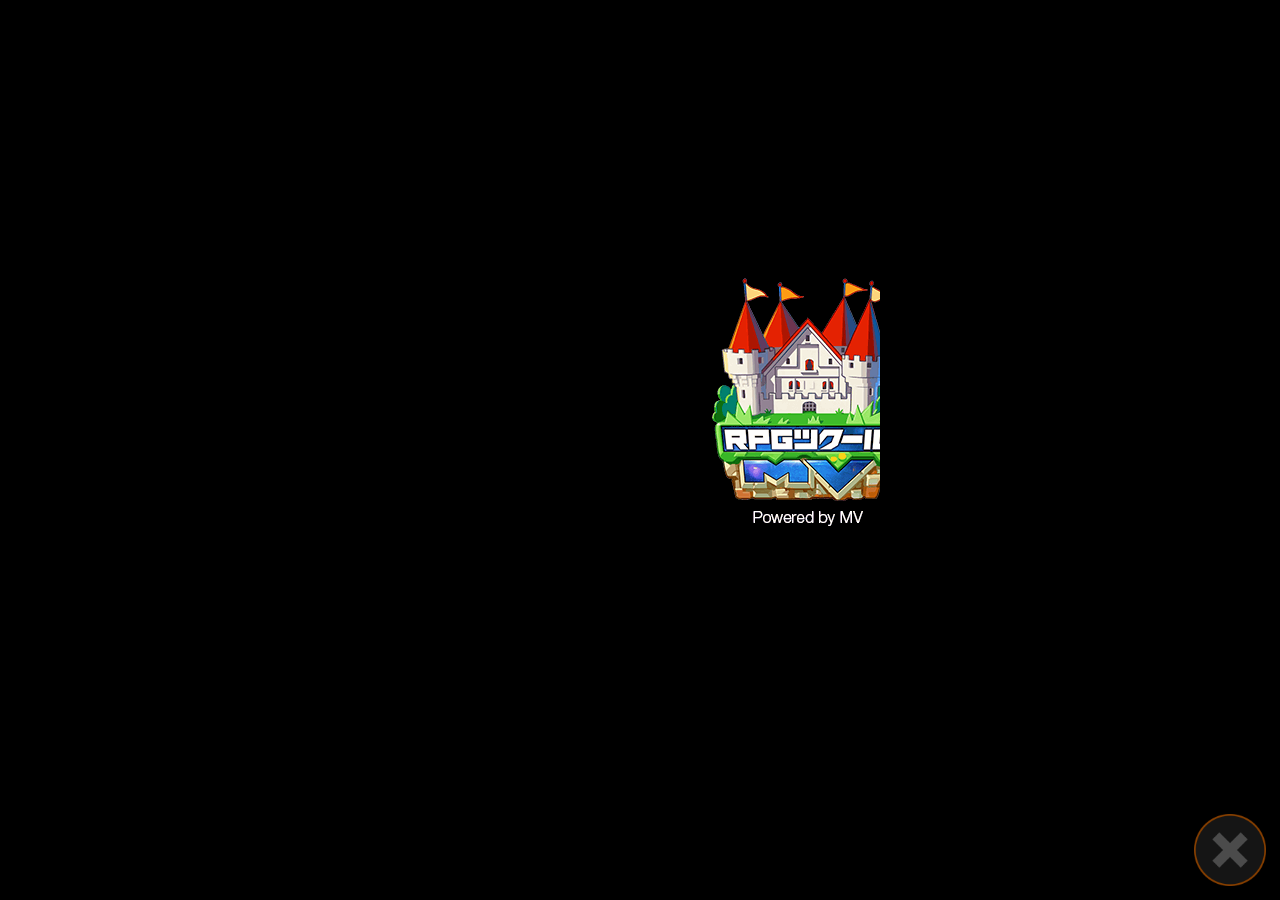
<file: www/index.html>
<!DOCTYPE html>
<html>
    <head>
        <meta charset="UTF-8">
        <meta name="apple-mobile-web-app-capable" content="yes">
        <meta name="apple-mobile-web-app-status-bar-style" content="black-translucent">
        <meta name="viewport" content="user-scalable=no">
        <link rel="icon" href="icon/icon.png" type="image/png">
        <link rel="apple-touch-icon" href="icon/icon.png">
        <link rel="stylesheet" type="text/css" href="fonts/gamefont.css">
        <title>パルススマッシュ</title>
    </head>
    <body style="background-color: black">
        <script type="text/javascript" src="js/libs/pixi.js"></script>
        <script type="text/javascript" src="js/libs/pixi-tilemap.js"></script>
        <script type="text/javascript" src="js/libs/pixi-picture.js"></script>
        <script type="text/javascript" src="js/libs/fpsmeter.js"></script>
        <script type="text/javascript" src="js/libs/lz-string.js"></script>
        <script type="text/javascript" src="js/libs/iphone-inline-video.browser.js"></script>
        <script type="text/javascript" src="js/rpg_core.js"></script>
        <script type="text/javascript" src="js/rpg_managers.js"></script>
        <script type="text/javascript" src="js/rpg_objects.js"></script>
        <script type="text/javascript" src="js/rpg_scenes.js"></script>
        <script type="text/javascript" src="js/rpg_sprites.js"></script>
        <script type="text/javascript" src="js/rpg_windows.js"></script>
        <script type="text/javascript" src="js/plugins.js"></script>
        <script type="text/javascript" src="js/main.js"></script>
    </body>
</html>
</file>
<file: www/fonts/gamefont.css>
@font-face {
    font-family: GameFont;
    src: url("NewGoStyle-Bold.ttf");
}

.IIV::-webkit-media-controls-play-button,
video::-webkit-media-controls-start-playback-button {
    opacity: 0;
    pointer-events: none;
    width: 5px;
}
</file>
